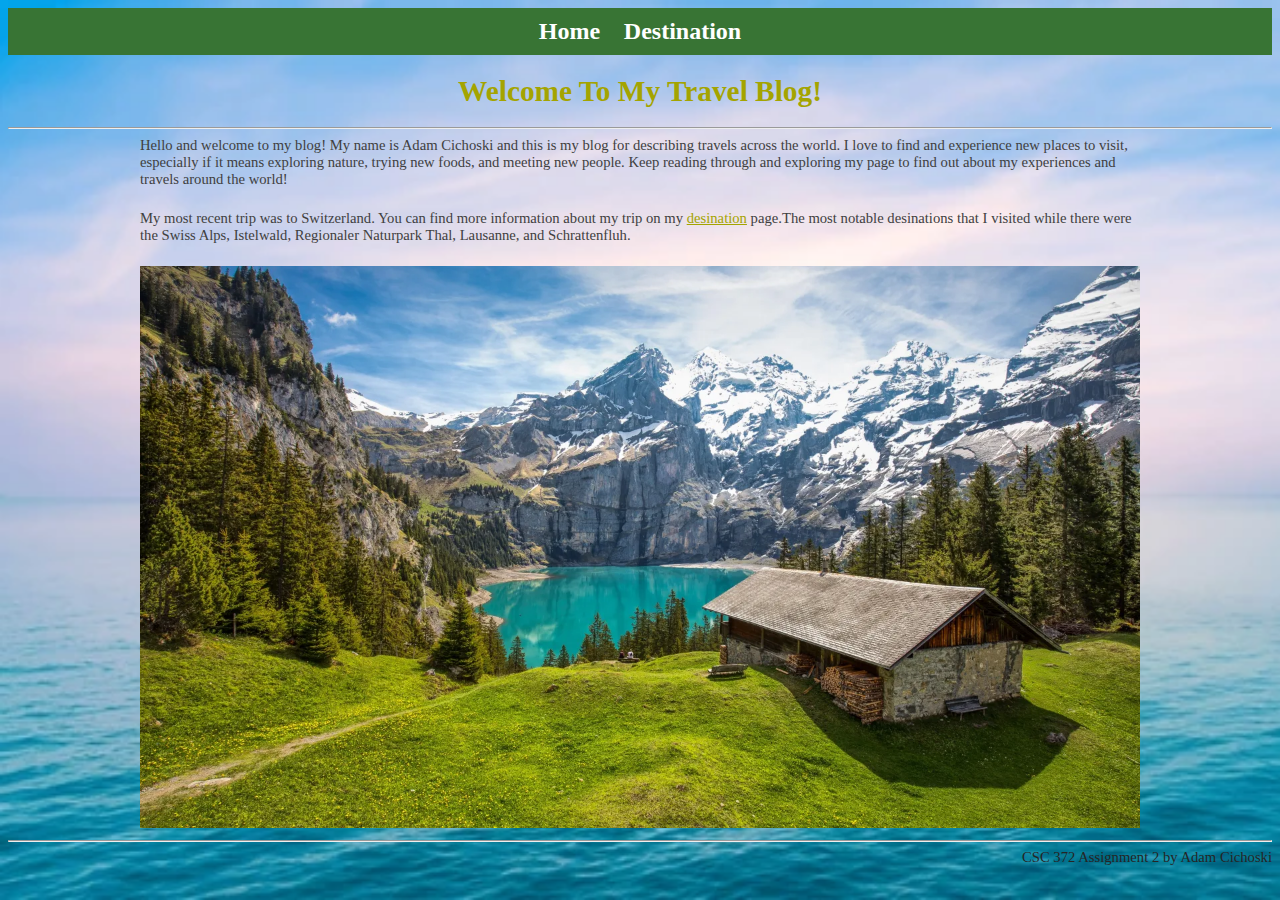
<file: index.html>
<!DOCTYPE html>
<html lang="en">
<head>
    <meta charset="UTF-8">
    <meta name="viewport" content="width=device-width, initial-scale=1.0">
    <title>AC Travel Blog</title>
    <link rel="stylesheet" type="text/css" href="style.css">
    <link rel="icon" href="./favicon.png" type="image/x-icon">
</head>
<body>
    <nav class="navbar">
        <a href="index.html">Home</a>
        <a href="destination.html">Destination</a>
    </nav>
    <header>
        <h1>Welcome To My Travel Blog!</h1>
    </header>
    <hr>
    <p>
       Hello and welcome to my blog! My name is Adam Cichoski and this is my blog for describing 
       travels across the world. I love to find and experience new places to visit, especially if 
       it means exploring nature, trying new foods, and meeting new people. Keep reading through 
       and exploring my page to find out about my experiences and travels around the world!
    </p>
    <br>
    <p>My most recent trip was to Switzerland. You can find more information about 
        my trip on my <a href="destination.html">desination</a> page.The most notable desinations
        that I visited while there were the Swiss Alps, Istelwald, Regionaler Naturpark Thal, Lausanne, 
        and Schrattenfluh. 
    </p>
    <br>
    <img src="images/Switzerland.webp" alt="Cabinet by a lake in the Swiss Alps">

    <hr>
    <footer class="footerText">
        CSC 372 Assignment 2 by Adam Cichoski
    </footer>
</body>
</html>
</file>
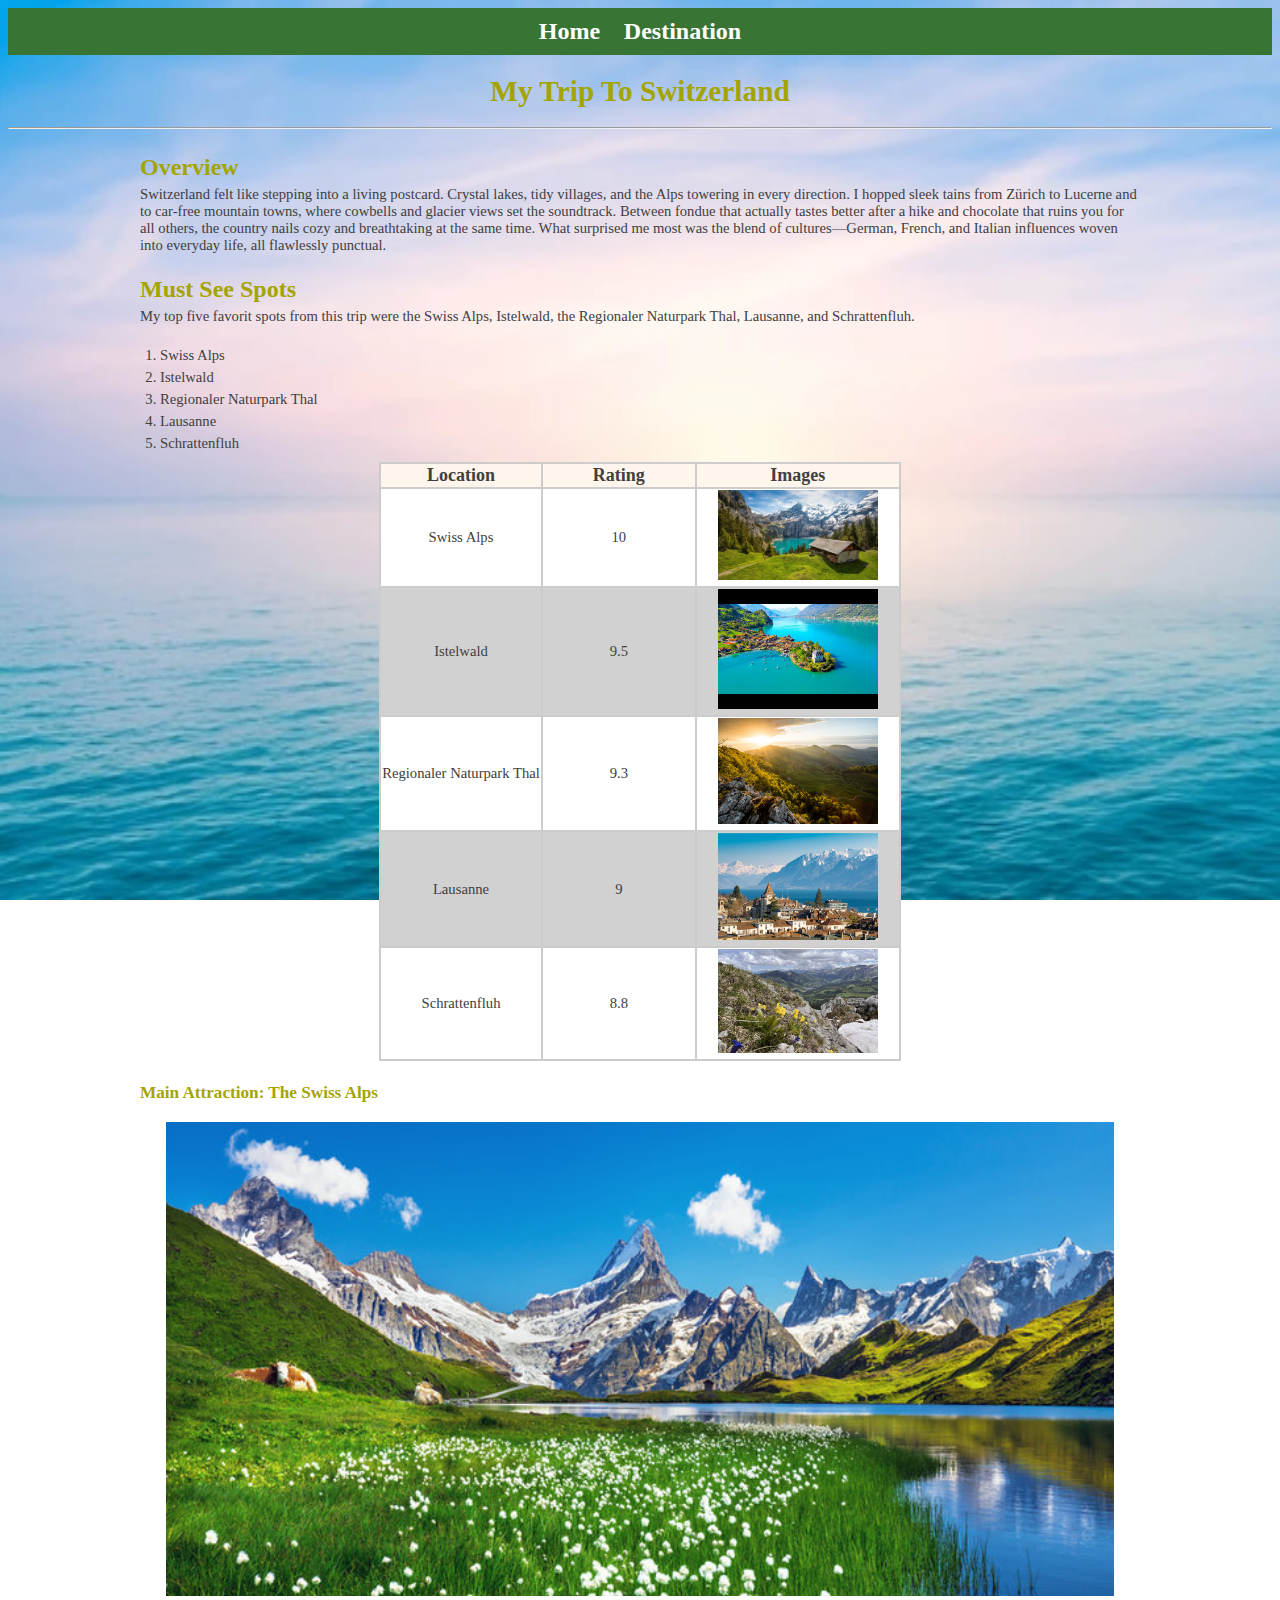
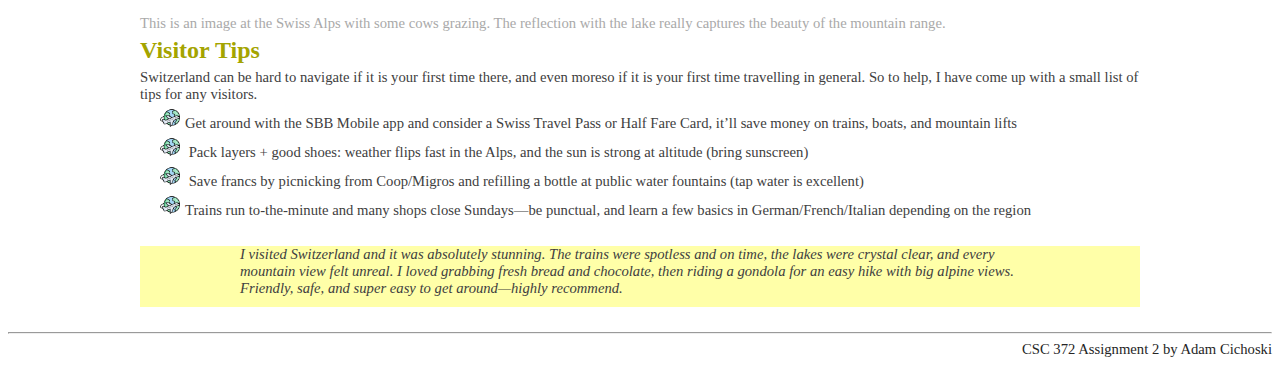
<file: destination.html>
<!DOCTYPE html>
<html lang="en">
<head>
    <meta charset="UTF-8">
    <meta name="viewport" content="width=device-width, initial-scale=1.0">
    <title>AC Destination Blog</title>
    <link rel="stylesheet" type="text/css" href="style.css">
    <link rel="icon" href="./favicon.png" type="image/x-icon">
</head>
<body>
    <nav class="navbar">
        <a href="index.html">Home</a>
        <a href="destination.html">Destination</a>
    </nav>
    <header>
        <h1>My Trip To Switzerland</h1>
    </header>
    <hr>
    <br>
    <header>
        <h2>
            Overview
        </h2>
    </header>
    <p>
        Switzerland felt like stepping into a living postcard. Crystal lakes, tidy villages, and 
        the Alps towering in every direction. I hopped sleek tains from Zürich to Lucerne and 
        to car-free mountain towns, where cowbells and glacier views set the soundtrack. 
        Between fondue that actually tastes better after a hike and chocolate that ruins you for 
        all others, the country nails cozy and breathtaking at the same time. What surprised me 
        most was the blend of cultures—German, French, and Italian influences woven into everyday 
        life, all flawlessly punctual. 
    </p>
    <br>
    <header>
        <h2>
            Must See Spots
        </h2>
    </header>
    <p>
        My top five favorit spots from this trip were the Swiss Alps, Istelwald, the Regionaler Naturpark Thal, 
        Lausanne, and Schrattenfluh. 
        <br>
        <br>
        <div>
            <ol>
                <li>
                    Swiss Alps
                </li>

                <li>
                    Istelwald
                </li>

                <li>
                    Regionaler Naturpark Thal
                </li>

                <li>
                    Lausanne
                </li>
                    
                <li>
                    Schrattenfluh
                </li>
            </ol>
        </div>
        
        <table>
            <tr>
                <th>Location</th>
                <th class="tableRating">Rating</th>
                <th>Images</th>
            </tr>

            <tr>
                <td>Swiss Alps</td>
                <td class="tableRating">10</td>
                <td><img src="images/Switzerland.webp" class="tableImage" alt="Swiss Alps"></td>
            </tr>

            <tr>
                <td>Istelwald</td>
                <td>9.5</td>
                <td><img src="images/Istelwald.png" class="tableImage" alt="Istelwald"></td>
            </tr>

            <tr>
                <td>Regionaler Naturpark Thal</td>
                <td>9.3</td>
                <td><img src="images/Park.png" class="tableImage" alt="Regionaler Naturpark Thal"></td>
            </tr>


            <tr>
                <td>Lausanne</td>
                <td>9</td>
                <td><img src="images/Lausanne.png" class="tableImage" alt="Lausanne"></td>
            </tr>
            
            <tr>
                <td>Schrattenfluh</td>
                <td>8.8</td>
                <td><img src="images/Schrattenfluh.png" class="tableImage" alt="Schrattenfluh"></td>
            </tr>
            
        </table>
    </p>
    <br>

    <header>
        <h3>
            Main Attraction: The Swiss Alps
        </h3>
    </header>
    <figure>
        <img src="images/Alps.png" class="swi" alt="Main attraction: The Swiss Alps">
    </figure>
    <figcaption>
        This is an image at the Swiss Alps with some cows grazing. The reflection with the lake 
        really captures the beauty of the mountain range.
    </figcaption>
    
    <header>
        <h2>
            Visitor Tips
        </h2>
    </header>
    <p>
        Switzerland can be hard to navigate if it is your first time there, and even moreso if it 
        is your first time travelling in general. So to help, I have come up with a small list of tips 
        for any visitors. 
    </p>
    <div>
        <ul>
            <li>Get around with the SBB Mobile app and consider a Swiss Travel Pass or Half Fare Card,
                it’ll save money on trains, boats, and mountain lifts
            </li>

            <li>
                Pack layers + good shoes: weather flips fast in the Alps, and the sun is strong at 
                altitude (bring sunscreen)
            </li>

            <li>
                Save francs by picnicking from Coop/Migros and refilling a bottle at public water 
                fountains (tap water is excellent)
            </li>

            <li>Trains run to-the-minute and many shops close Sundays—be punctual, and learn a few 
                basics in German/French/Italian depending on the region
            </li>
        </ul>
    </div>
    <br>
    
    <div class="testemonial">
        <blockquote>
            I visited Switzerland and it was absolutely stunning. The trains were spotless and 
            on time, the lakes were crystal clear, and every mountain view felt unreal. I loved 
            grabbing fresh bread and chocolate, then riding a gondola for an easy hike with big 
            alpine views. Friendly, safe, and super easy to get around—highly recommend.
        </blockquote>
    </div>
    
    <br>
    <hr>
    <footer class="footerText">
        CSC 372 Assignment 2 by Adam Cichoski
    </footer>
</body>
</html>
</file>
<file: style.css>
body{
    font-family: Georgia, serif;
    color: #404040;
    font-size: 11pt;
    background-image: url('./background.png');
    background-size: cover;
    background-attachment: fixed; /* Keeps background fixed during scroll */
}

a {
    color: #A4A400;
}

header{
    color: #A4A400;
}

h2 {
    font-size: 18pt;
}

h1{
    text-align: center;
    font-size: 22pt;
}

p, img, blockquote, ol, ul, .testemonial, figcaption, h2, h3{
    width: 80%;
    max-width:1000px;
    margin: 0 auto;
    display: block;
    align-items: center;
    padding-bottom: 5px;
}

figcaption{
    color: darkgray;
}

ul{
    list-style: none;

}

ul li::before {
        content: ''; 
        display: inline-block;
        width: 20px;
        height: 20px; 
        background-image: url('./favicon.png');
        background-size: contain; 
        background-repeat: no-repeat;
        margin-right: 5px; 
    }

li{
    padding-bottom: 5px;
}

span{
    text-transform: uppercase;
    font-weight: bold;
} 

.navbar {
   background: #387434;  
   padding: 10px 0;  
   text-align: center;     
}

.navbar a {
   text-decoration: none;
   color: rgb(255, 255, 255);
   font-weight: bold;
   padding: 10px;
   font-size: x-large;
}

.navbar a:hover {
   color: white;    
   background-color: #054600;

}

table{
    background-color: #cecbcb;
    margin: 0 auto;
}

th{
    background-color: rgb(254, 246, 236);
    padding-left:10px;
    padding-right:10px;
    font-size: large;
}

td{
    max-width: 200px;
    min-width: 150px;
    text-align: center;
}

.tableImage{
    max-width: 200px;
}

tr:nth-child(odd) {
  background-color: #d2d1d1; 
}

tr:nth-child(even) {
  background-color: #ffffff; 
}

footer{
    color: rgb(37, 37, 37);
    font-weight: lighter;
}

footer span .footerLeft{
    margin: 0 auto
}

.footerText{
    text-align: right;
}

.testemonial{
    font-style: italic;
    background-color: #FFFFA8;
}
</file>
